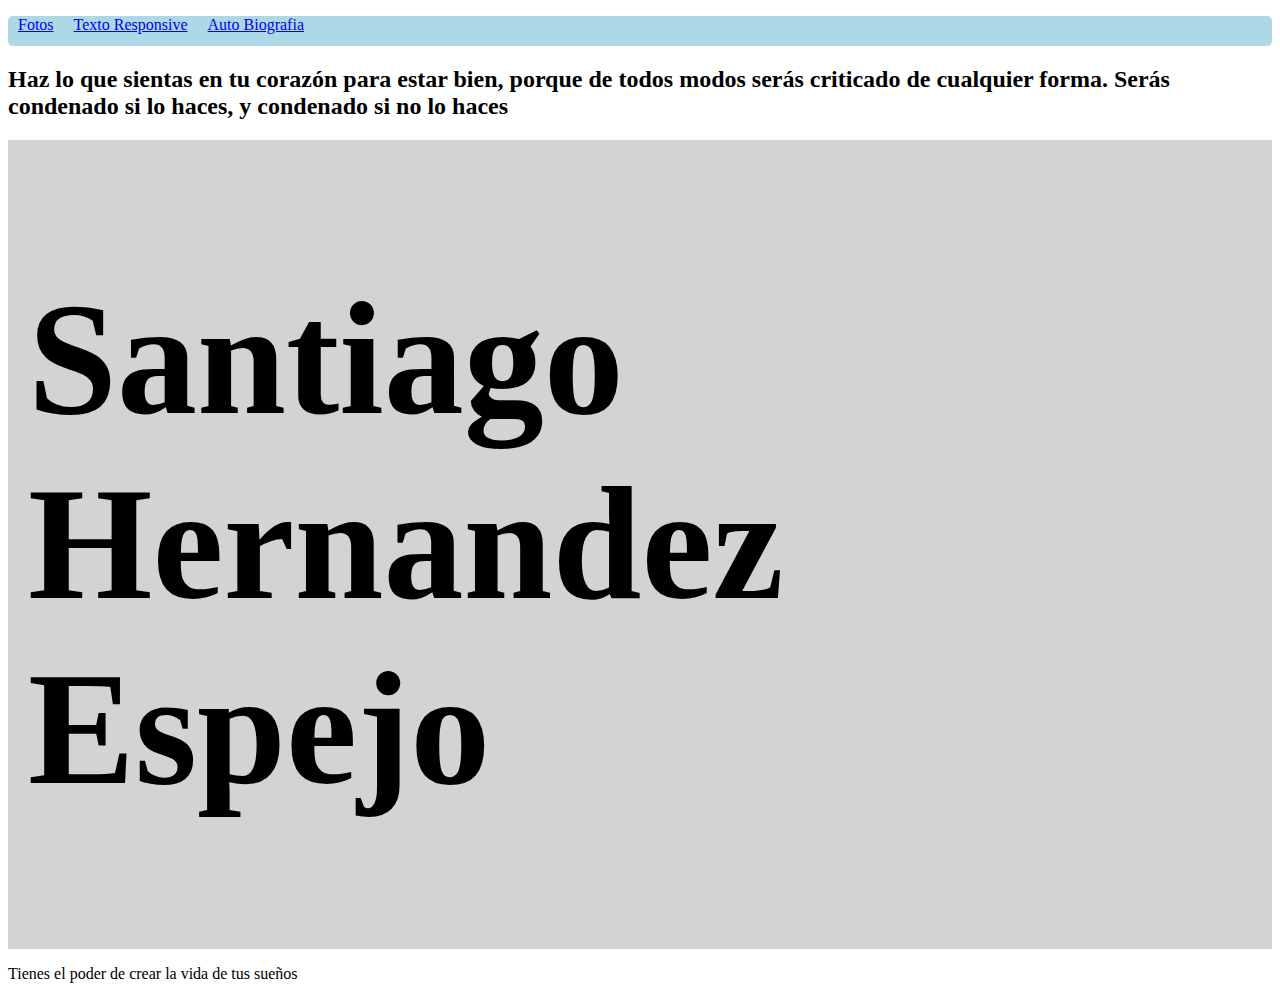
<file: index.html>
<!DOCTYPE html>
<html lang="es">
<head>
    <meta charset="UTF-8">
    <meta http-equiv="X-UA-Compatible" content="IE=edge">
    <meta name="viewport" content="width=device-width, initial-scale=1.0">
    <title>Santiago Hernandez Espejo</title>
    <link rel="stylesheet" href="../CSS/TextoResponsive.css">
</head>
<body>
  <div class="nav">
    <p><a href="View/Fotos.html">Fotos</a><a href="index.html">Texto Responsive</a><a href="View/Autobiografia.html">Auto Biografia</a></p>
</div>
  <h2>Haz lo que sientas en tu corazón para estar bien, porque de todos modos serás criticado de cualquier forma. Serás condenado si lo haces, y condenado si no lo haces</h2>

    <div class="example"><h1>Santiago Hernandez Espejo</h1></div>

  <p>Tienes el poder de crear la vida de tus sueños</p>

</body>
</html>
</file>
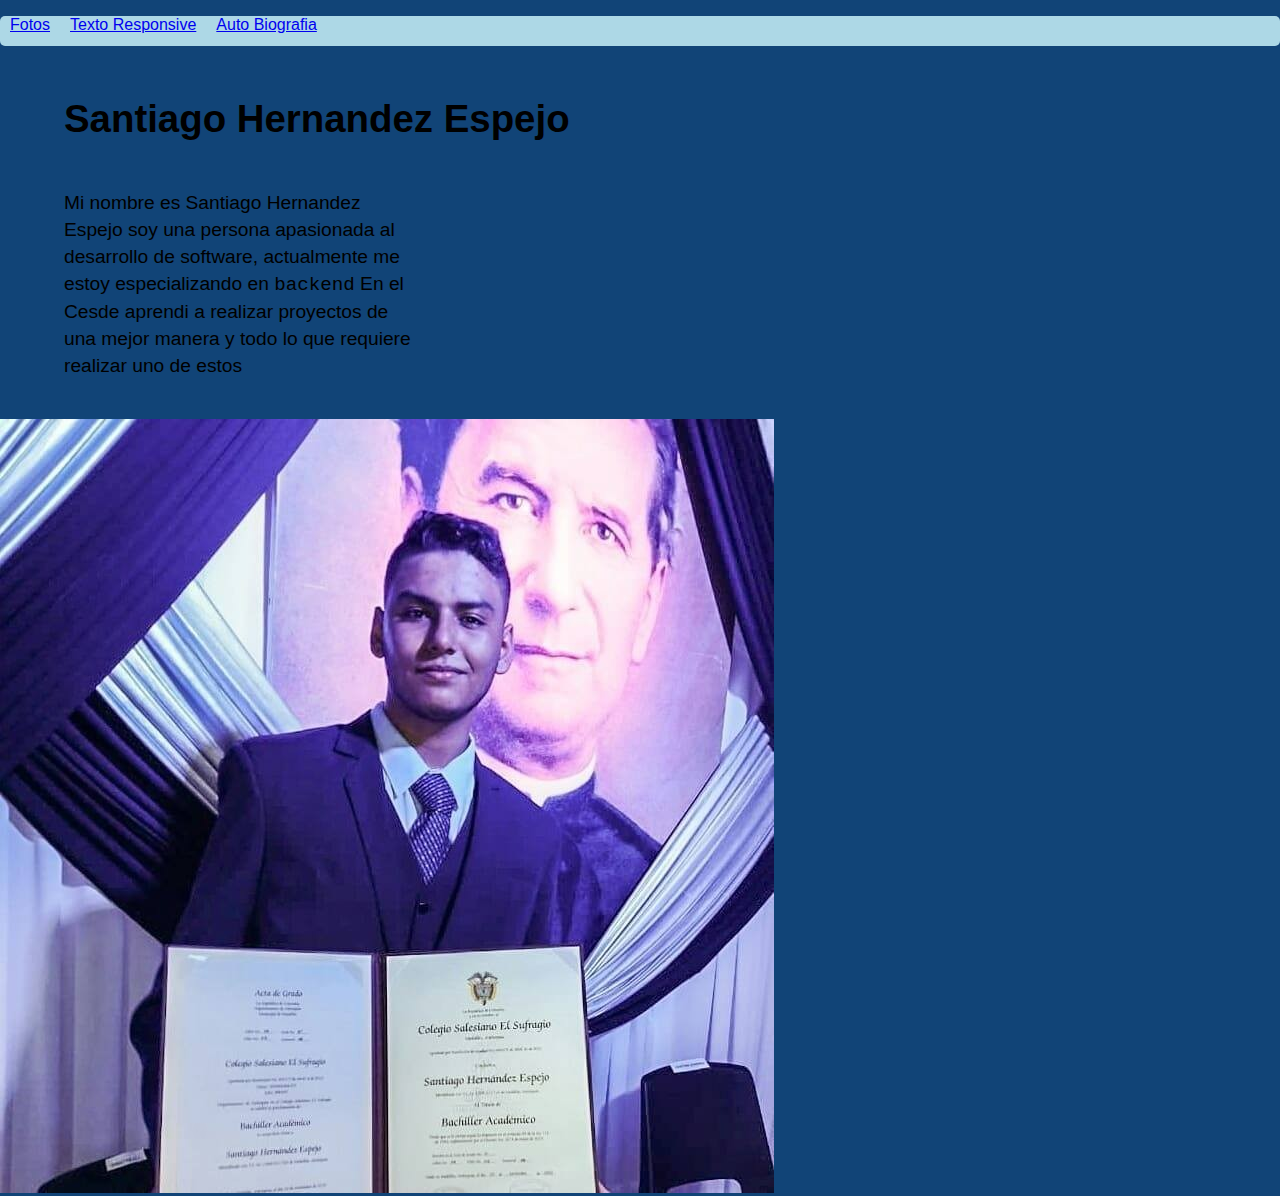
<file: View/Autobiografia.html>
<!DOCTYPE html>
<html lang="es">
<head>
    <meta charset="UTF-8">
    <meta http-equiv="X-UA-Compatible" content="IE=edge">
    <meta name="viewport" content="width=device-width, initial-scale=1.0">
    <title>Santiago Hernandez Espejo</title>
    <link rel="stylesheet" href="../CSS/Autobiografia.css">
</head>
<body>
    <div class="nav">
        <p><a href="Fotos.html">Fotos</a><a href="../index.html">Texto Responsive</a><a href="Autobiografia.html">Auto Biografia</a></p>
    </div>
    
    <div class="wrapper">
        <article class="instructions">
            <h1>Santiago Hernandez Espejo</h1>
            <section class="columns">
                <p>Mi nombre es Santiago Hernandez Espejo soy una persona apasionada al desarrollo de software, actualmente me estoy especializando en <code>backend</code> En el Cesde aprendi a realizar proyectos de una mejor manera y todo lo que requiere realizar uno de estos</p>
                

            </section>
        </article>
        <img src="../Img/FotoPersonal.jpg" alt="Foto Personal">
    </div>

</body>
</html>
</file>
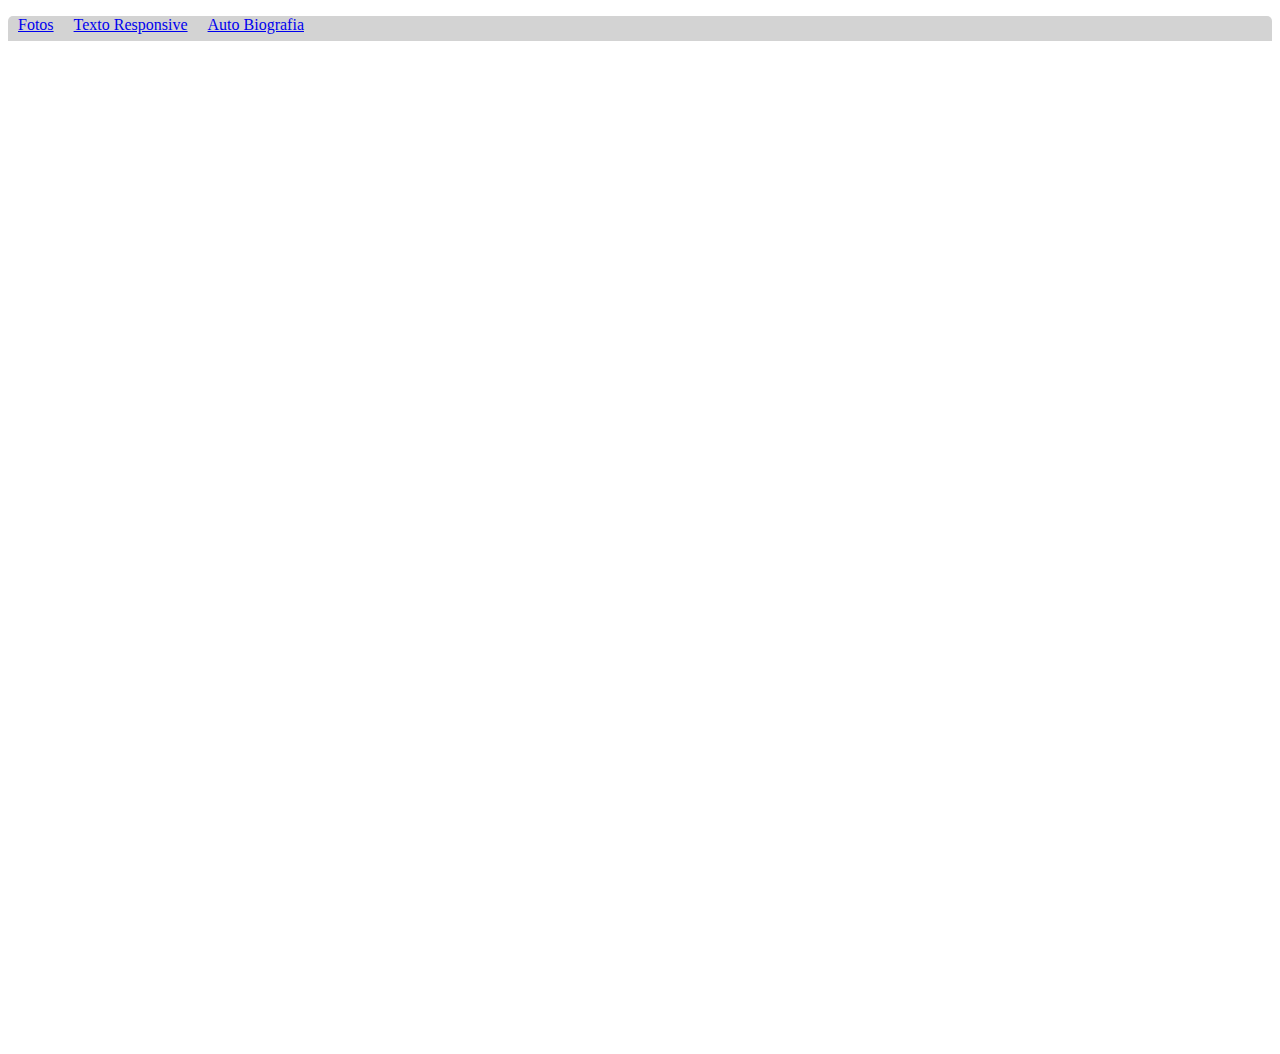
<file: View/Fotos.html>
<!DOCTYPE html>
<html lang="es">
<head>
    <meta charset="UTF-8">
    <meta http-equiv="X-UA-Compatible" content="IE=edge">
    <meta name="viewport" content="width=device-width, initial-scale=1.0">
    <title>Santiago Hernandez Espejo</title>
    <link rel="stylesheet" href="../CSS/Foto.css">
</head>
<body>
    <div class="nav">
        <p><a href="Fotos.html">Fotos</a><a href="../index.html">Texto Responsive</a><a href="Autobiografia.html">Auto Biografia</a></p>
    </div>

    <div class="flex-container">
        <div class="tropical"></div>

        <div class="cold"></div>

        <div class="pnw"></div>
        
        <div class="desert"></div>
    </div> 
</body>
</html>
</file>
<file: CSS/TextoResponsive.css>
div.example{
    background-color: lightgrey;
    padding: 20px;
}

@media screen and (min-width:601px) {
    div.example{
        font-size: 80px;
    }
}

@media screen and (max-width:600px) {
    div.example{
        font-size: 30px;
    }
}

.nav{
    height: 30px;
    background-color: lightblue;
    border-radius: 5px;
}
.nav a{
    margin-left: 10px;
    margin-right: 10px;
}
</file>
<file: CSS/Autobiografia.css>
body{
    background: #147;
    font-family: sans-serif;
    margin: 0;
    padding: 0;
}
#wrapper{
    margin: 0 auto;
    width: 100%;
    background: #fff;
    text-align: center;       
}
#wrapper img{
    width: 90%;
    height: auto;
    margin: 0 5% 5% 5%;
}
.instructions{
    font-size: 1.2rem;
    padding: 20px 5% 20px 5%;
    width: 90%;
    text-align: left;
    line-height: 1.4;
}
.columns{
    display: grid;
    grid-template-columns: 1fr;
}
#wrapper code{
    font-family: "Lucida Console",monaco,"Courier New",monospace;
    font-size: 1rem;
    text-align: center;
}
#wrapper h1{
    text-align: center;
    font-size: 1.75rem;
}

@media screen and (min-width:900px) {
    #wrapper{
        width: 90%;
    }
    .columns{
        grid-template-columns: 1fr 1fr;
        grid-gap: 50px;
    }
    #wrapper code{
        grid-column:1/-1;
    }
}

@media screen and (min-width:1200px) {
    #wrapper{
        width: 90%;
    }
    .columns{
        grid-template-columns: 1fr 1fr 1fr;
        grid-gap: 50px;
    }
    #wrapper code{
        grid-column: auto;
        align-self: center;
    }
}
.nav{
    height: 30px;
    background-color: lightblue;
    border-radius: 5px;
}
.nav a{
    margin-left: 10px;
    margin-right: 10px;
}
</file>
<file: CSS/Foto.css>
.flex-container{
    display: flex;
    justify-content: center;
    align-items: center;
    height: 1000px;
}

.flex-container>div {
    height: 1000px;
    width: 100%;
    border: 5px solid #fff;
}

.flex-container > .tropical{
    background: url("https://images.pexels.com/photos/1730765/pexels-photo-1730765.jpeg?cs=srgb&dl=pexels-mamunurpics-1730765.jpg&fm=jpg");
}

.flex-container > .cold{
    background: url("https://oleaeuropea.files.wordpress.com/2011/01/1252213_24294801.jpg");
}

.flex-container > .pnw{
    background: url("https://mrtreeservices.com/wp-content/uploads/2018/08/5-Unexpected-Pacific-Northwest-Tree-Facts.jpg");
}

.flex-container > .desert{
    background: url("https://techcrunch.com/wp-content/uploads/2020/11/GettyImages-547544513.jpg");
}

@media screen and (max-width: 1000px) {
    .flex-container{
        flex-wrap: wrap;
    }
}

.nav{
    height: 30px;
    background-color: lightgray;
    border-radius: 5px;
}
.nav a{
    margin-left: 10px;
    margin-right: 10px;
}
</file>
